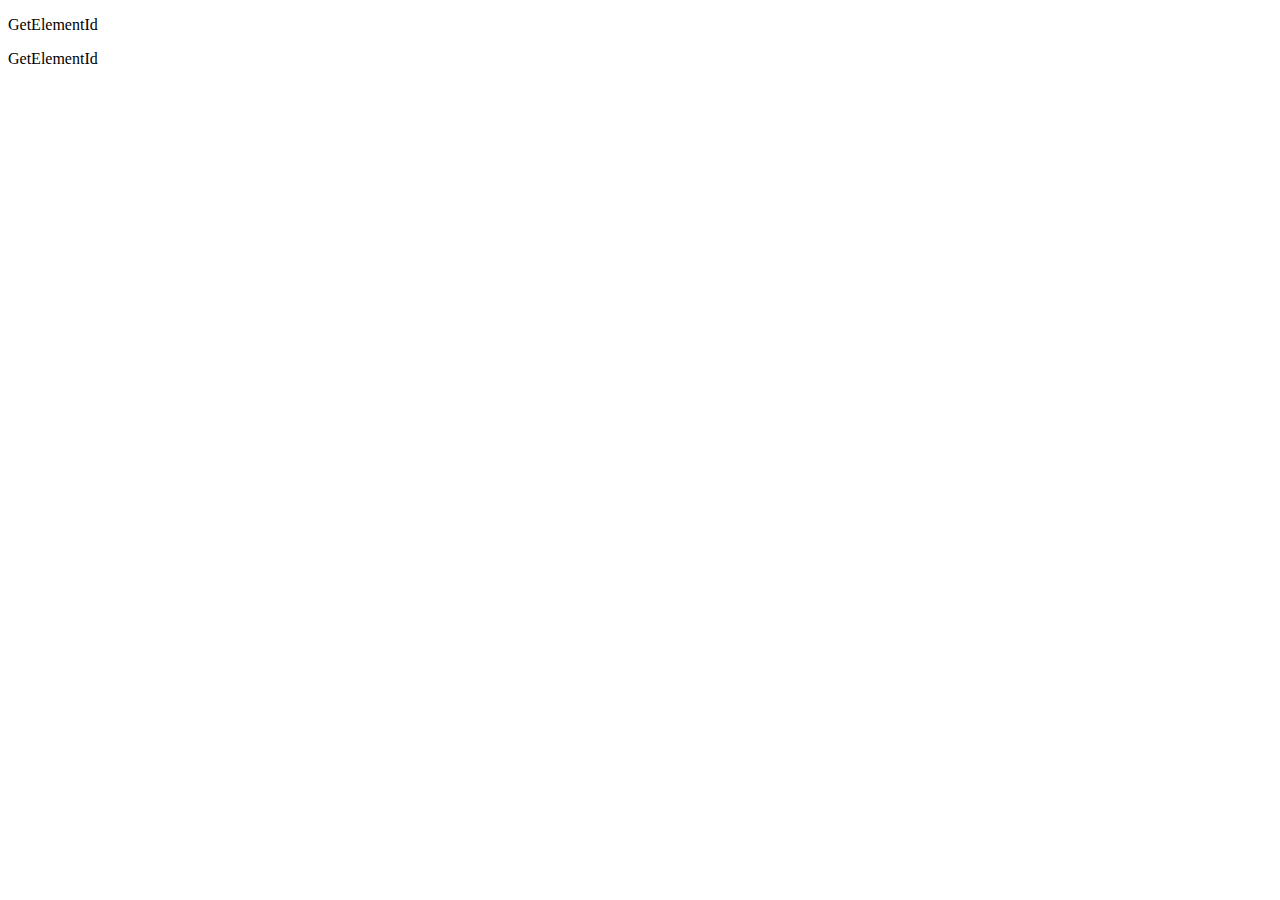
<file: getElement/index.html>
<!DOCTYPE html>
<html lang="en">
<head>
    <meta charset="UTF-8">
    <meta http-equiv="X-UA-Compatible" content="IE=edge">
    <meta name="viewport" content="width=device-width, initial-scale=1.0">
    <title>Document</title>
</head>
<body>
    <p id="element">GetElementId</p>
    <script>
        var s=document.getElementById("element").innerHTML;
        document.write(s);
    </script>
</body>
</html>
</file>
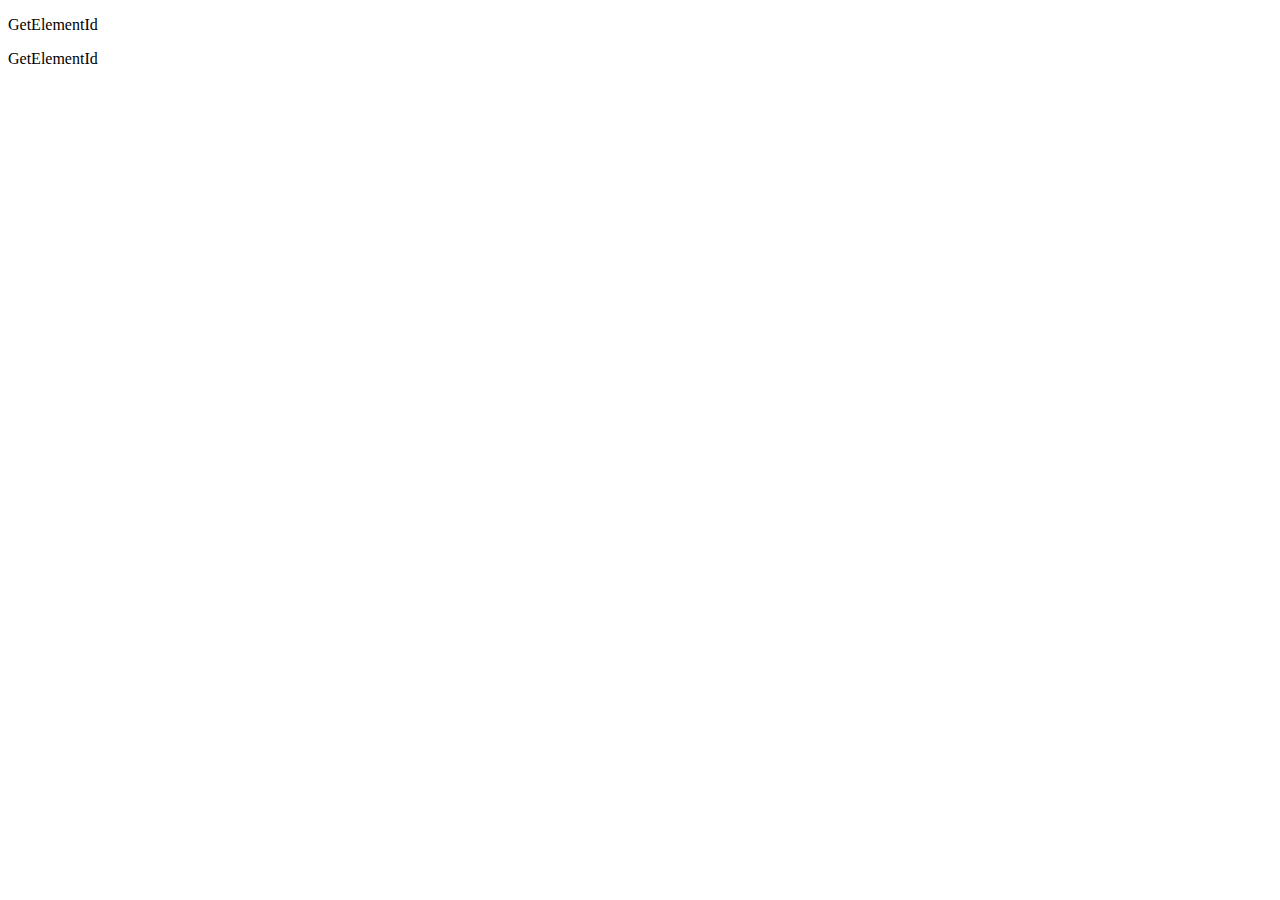
<file: toggleButton/index.html>
<!DOCTYPE html>
<html lang="en">
<head>
    <meta charset="UTF-8">
    <meta http-equiv="X-UA-Compatible" content="IE=edge">
    <meta name="viewport" content="width=device-width, initial-scale=1.0">
    <title>Document</title>
</head>
<body>
    <p id="element">GetElementId</p>
    <script>
        var s=document.getElementById("element").innerHTML;
        document.write(s);
    </script>
</body>
</html>
</file>
